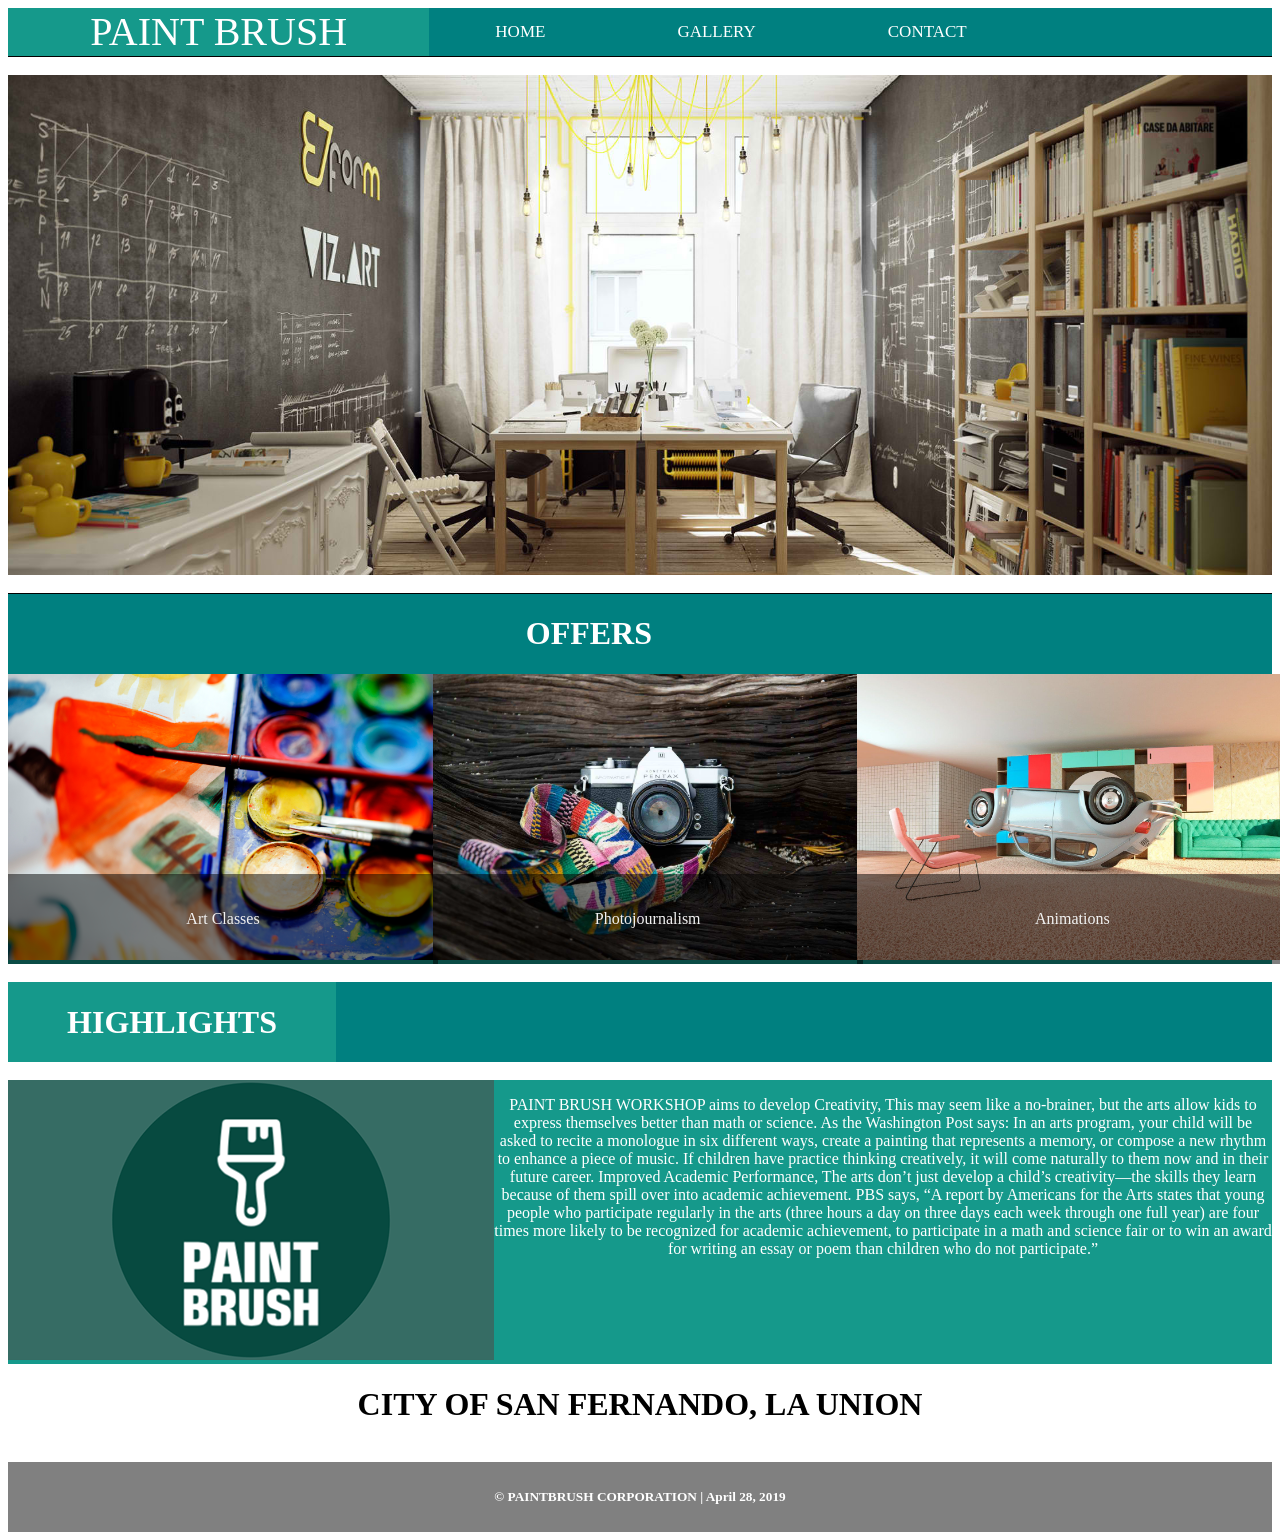
<file: index.html>
<!DOCTYPE html>

<html>
	
	<head>
		
		<title> Paint Brush </title>
		<link rel="stylesheet" href="css/home.css">
		<link rel="icon" type="image/jpg" href="images/logo.png">

	</head>
	
	<body>
		
		<div class="menu">
				<div class="img">PAINT BRUSH</div>
			<div class="hahaha">
				<a href="index.html">HOME</a>
				<a href="gallery.html">GALLERY</a>
				<a href="contact.html">CONTACT</a>
			</div>
		</div>
		<br>


		<div class="hd">
		</div>
		<br>
		<div class="box38">
			<div class="box39">
			</div>
			<div class="box40">
				<h1>OFFERS</h1>
			</div>
		</div>
		<div class="box41">
			<div class="box42">
				<img src="images/14.jpg" width="430px">
				<div class="box43">
					<p> Art Classes</p>
				</div>
			</div>
			<div class="box44">
				<img src="images/15.jpg" width="430px">
				<div class="box45">
					<p> Photojournalism</p>
				</div>
			</div>
			<div class="box46">
				<img src="images/16.jpg" width="430px" >
				<div class="box47">
					<p> Animations </p>
				</div>
			</div>
		</div>
	<br>
		<div class="main">
			<div class="box2">
				<h1>HIGHLIGHTS</h1>
			</div>
			
			<div class="box3">
			</div>
	
		</div>
		<br>
		<div class="dessert">
		
			<div class="box5">
			<img src="images/logo.png">
			</div>
		
			<p> PAINT BRUSH WORKSHOP aims to develop Creativity, This may seem like a no-brainer, but the arts allow kids to express themselves better than math or science. As the Washington Post says: In an arts program, your child will be asked to recite a monologue in six different ways, create a painting that represents a memory, or compose a new rhythm to enhance a piece of music. If children have practice thinking creatively, it will come naturally to them now and in their future career.
				Improved Academic Performance, The arts don’t just develop a child’s creativity—the skills they learn because of them spill over into academic achievement. PBS says, “A report by Americans for the Arts states that young people who participate regularly in the arts (three hours a day on three days each week through one full year) are four times more likely to be recognized for academic achievement, to participate in a math and science fair or to win an award for writing an essay or poem than children who do not participate.”</p>
			
			
		</div>
		<h1> CITY OF SAN FERNANDO, LA UNION </h1>
		<br>

		<div class="last">
			<h5> &copy PAINTBRUSH CORPORATION | April 28, 2019 </h5>
		</div>
	</body>
</html>
</file>
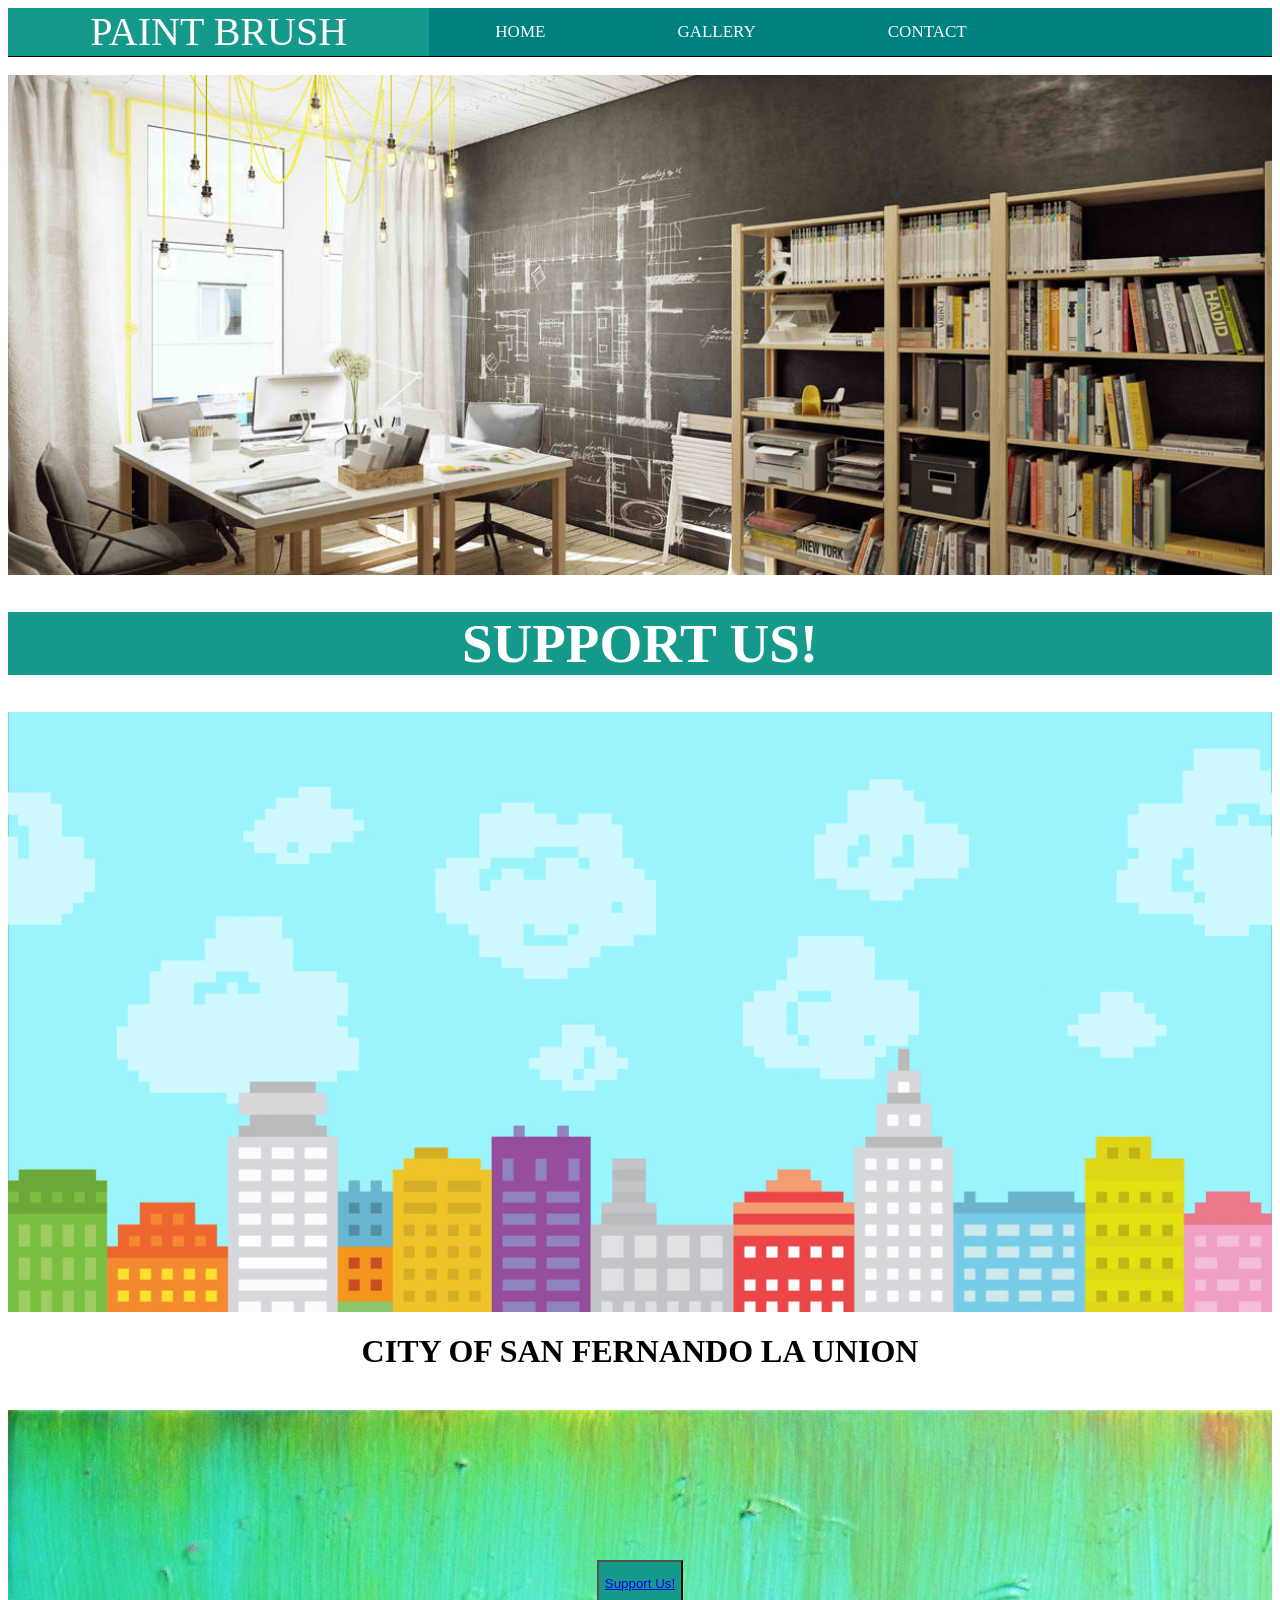
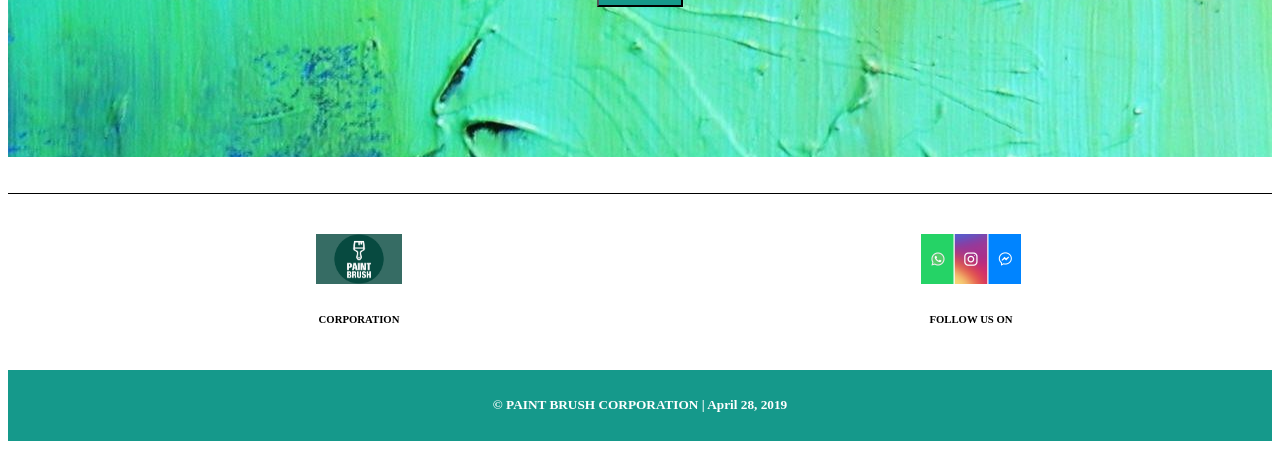
<file: contact.html>
<!DOCTYPE html>
<html>
	<head>
		<title> Contact </title>
		<link rel="stylesheet" href="css/contact.css">
		
	</head>
	<body>
		<div class="menu">
				 <div class="img">PAINT BRUSH</div>
			<div class="hahaha">
				<a href="index.html">HOME</a>
				<a href="gallery.html">GALLERY</a>
				<a href="contact.html">CONTACT</a>
			</div>
		</div>
		<br> 
		
		<div class="map">
		</div>
		<h1 class="iyoo"> SUPPORT US! </h1>
		<h5 class="iyooo"> </h5>
		<div class="sf">
		</div>
		<h1>CITY OF SAN FERNANDO LA UNION</h1>
		<br>
		<div class="eye">
		<button><p><a href="https://www.facebook.com" class="facebook">Support Us!</a>  </p></button>
		</div>
		<br>
		<br>
		<div class="paa">
			<div class="paa2">
				<img src="images/logo.png" height="50px">
				<h6> CORPORATION </h6>
			</div>
			<div class="paa3">
				<img src="images/z.png" height="50px">
				<h6> FOLLOW US ON </h6>
			</div>
		</div>
		<div class="last">
			<h5> &copy PAINT BRUSH CORPORATION | April 28, 2019 </h5>
		</div>
	</body>
</html>
</file>
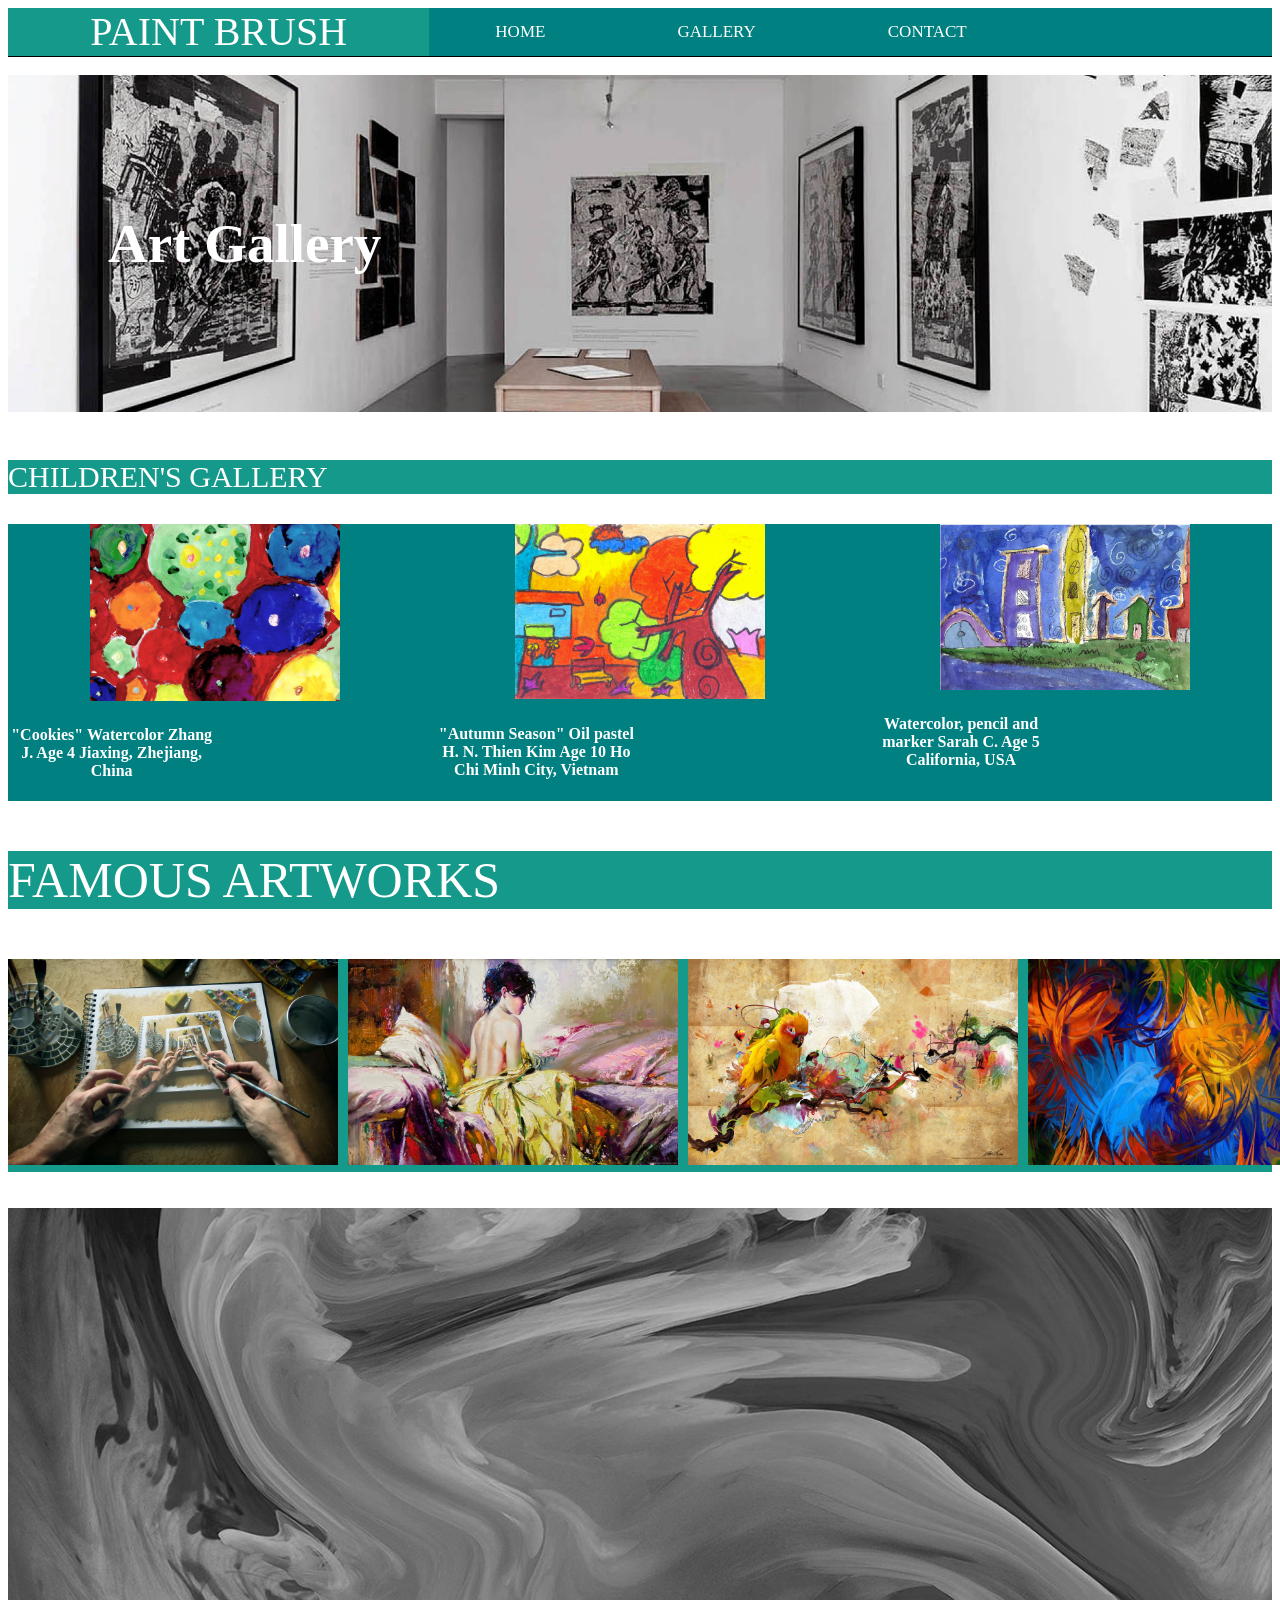
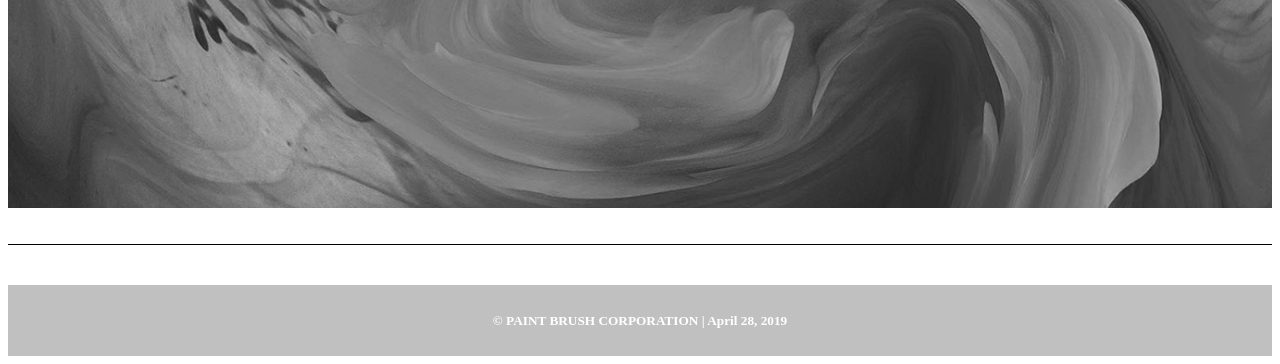
<file: gallery.html>
<!DOCTYPE html>
<html>
	<head>
		<title> Gallery </title>
		<link rel="stylesheet" href="css/gallery.css">
		<link rel="icon" type="image/jpg" href="images/logo.jpg">

	</head>
	<body>
		<div class="menu">
				<div class="img">PAINT BRUSH</div>
			<div class="hahaha">
				<a href="index.html">HOME</a>
				<a href="gallery.html">GALLERY</a>
				<a href="contact.html">CONTACT</a>
			</div>
		</div>
		<br>
		<div class="haheha">
			<h1> Art Gallery </h1>
		</div>
		<br>
		<div class="top">
		 <p>CHILDREN'S GALLERY</p>
		 </div>
		<div class="hello">
			<div class="hohoho">
				<img src="images/qw.jpg" width="250px">
				<div class="lala">
					<div class="lele">
					
					<h4> "Cookies" Watercolor Zhang J. Age 4 Jiaxing, Zhejiang, China </h4>
					</div>
					
				</div>
			</div>
			<div class="huhuhu">
				<img src="images/qwe.jpg" width="250px">
				<div class="kaka">
					<div class="keke">
				
				<h4> "Autumn Season" Oil pastel H. N. Thien Kim Age 10 Ho Chi Minh City, Vietnam </h4>
				</div>
				
			</div>
			</div>
			<div class="heheho">
				<img src="images/-.png" width="250px">
				<div class="jaja">
					<div class="jeje">
						
						<h4> Watercolor, pencil and marker Sarah C. Age 5 California, USA</h4>
					</div>
					
				</div>
			</div>
		</div>

		<div class="fave">
			<p> FAMOUS ARTWORKS </p>
		</div>
		<div class="favo">
			<div class="yaya">
				<img src="images/qa.jpg" width="330px">
				<div class="uuuu">
				<div class="tata">
					
				</div>
				
				</div>
			</div>
			<div class="yeye">
				<img src="images/qaz.jpg" width="330px">
				<div class="oooo">
				<div class="wawa">
					
				</div>
				
				</div>
			</div>
			<div class="yiyi">
				<div class="hhhh">
				<img src="images/ws.jpg" width="330px">
				</div>
				<div class="eeee">
				<div class="rara">
					
				</div>
				
				</div>
			</div>
			<div class="yuyu">
				<div class="ssss">
				<img src="images/wsx.jpg" width="330px">
				</div>
				<div class="aaaa">
				<div class="nunu">
				
				</div>
				
				</div>
		</div>
		</div>
		<br>
		<br>
		<div class="bloom">
			
			<div class="takbo">
			</div>
			
		</div>
		<br>
		
		</div>
		<br>
		<div class="paa">
			
			
		</div>
		<div class="last">
			<h5> &copy PAINT BRUSH CORPORATION |  April 28, 2019</H5>
		</div>
	</body>
</html>
</file>
<file: css/home.css>
body {
	background: white;
	font-family: Arial Black;
	text-align: center;
}
.menu  {
    overflow: hidden;
	display: grid;
	grid-template-columns: 1fr 2fr;
	border-bottom: .5px #000 solid;
}
.hahaha{
	background:#008080;

}
.img{
	background:#15998b;
	color:#FFFFFF;
	font-family:Arial Black;
	font-size:40px;
}
.menu a {
    float: left;
	color:#FFFFFF;
    text-align: left;
    padding: 14px 16px;
    text-decoration: none;
    font-size: 17px;
	margin-left: 50px;
	margin-right: 50px;
	
}
.menu a:hover {
    color: #C0C0C0;
}

.hd {
	background: url("../images/6.jpg");
	background-repeat:no-repeat;
	background-size: cover;
	background-position: center;
	padding: 250px;
}
 
 .intro-text {
	padding-top: 250px;
	padding-bottom: 200px;
	text-align: center;
}
.box38 {
	background:#008080;
	display: grid;
	border-top: .5px #000 solid;
	grid-template-columns: 1fr 1fr;
	
}


.box40 {
	margin-right: 620px;
	font-family:Arial Black;
	font-size: 16px;
	text-align: center;
	color:#FFFFFF;
}
.box42 {
	position: relative; 
	max-width: 390px; 
}
.box43 {
	position: absolute; 
	bottom: 0px; 
	background: rgba(0, 0, 0, 0.5) ; 
	color: #f1f1f1; 
	width: 100%; 
	padding: 20px;
}
.box44 {
  position: relative; 
  max-width: 390px; 
}
.box45{
  position: absolute; 
  bottom: 0px; 
  background: rgba(0, 0, 0, 0.5); 
  color: #f1f1f1; 
  width: 100%; 
  padding: 20px;
}
.box46 {
	position: relative; 
	max-width: 390px; 
}
.box47 {
	position: absolute; 
	bottom: 0px; 
	background: rgba(0, 0, 0, 0.5); 
	color: #f1f1f1; 
	width: 100%; 
	padding: 20px;
}
.box41 {
	background:#15998b;
	display: grid;
	grid-gap: 10px;
	grid-template-columns: 1fr 1fr 1fr;
	
}

.main {
	text-align: left;
	display: grid;
	grid-template-columns: 3fr 1fr;
	background: #008080;
}
.box2{
	margin-right: 620px;
	font-family:Arial Black;
	font-size: 16px;
	text-align: center;
	color:#FFFFFF;
	background: #15998b;
}
.box h5{
	color: #C2C0BE;
}
.box3 {
	margin-right:px;
	background: #008080;
	
}
.dessert{
	text-align: center-left;
	display: grid;
	grid-template-columns: 1fr 3fr;
	background: #15998b;
	color:#FFFFFF;
	
}
.box6 h5{
	color: #C2C0BE;
}

.box5 {
	margin-left: 0px;
	
}
.box6{
	padding:40px;
}


.paa {
	border-top: .5px #000 solid;
	padding: 20px;
	display: grid;
	grid-template-columns: 1fr 1fr;
}


.paa2 {
	margin-left: 50px;
	margin-top: 20px;
}

.last {
	background:#808080;
	padding: 5px;
	color:#FFFFFF;
}
.last a{

	text-decoration: none;
}
.last a:hover {
	color: gray;
}

.p {
	text-align: center;
}
</file>
<file: css/contact.css>
body {
	background: white;
	font-family: Arial Black;
	text-align: center;
}
.menu  {
    overflow: hidden;
	display: grid;
	grid-template-columns: 1fr 2fr;
	border-bottom: .5px #000 solid;
	background:#008080;
}
.menu a {
    float: left;
    color:#FFFFFF;
    text-align: left;
    padding: 14px 16px;
    text-decoration: none;
    font-size: 17px;
	margin-left: 50px;
	margin-right: 50px;
}
.menu a:hover {
    color: #C0C0C0;
}
.map {
	background: url(../images/9.jpg);
	background-repeat:no-repeat;
	background-size: cover;
	background-position: center;
	padding: 250px;
}
.img{
	background:#15998b;
	color:#FFFFFF;
	font-family:Arial Black;
	font-size:40px;
}

}
.iyooo{
	font-size:20px;
	font-family:Arial Black;
	background:#15998b;
}
.iyoo{
	font-size:55px;
	font-family:Arial Black;
	background: #15998b;
	color:#FFFFFF;
}
.sf {
	background: url(../images/t.png);
	background-repeat:no-repeat;
	background-size: cover;
	background-position: center;
	padding: 300px;
}
button{
	background:#15998b;
}
.eye {
	background: url(../images/y.jpg);
	padding: 150px;
}
.paa {
	border-top: .5px #000 solid;
	padding: 20px;
	display: grid;
	grid-template-columns: 1fr 1fr;
}


.paa2 {
	margin-left: 50px;
	margin-top: 20px;
}	

.paa3 {
	margin-left: 50px;
	margin-top: 20px
}

.last {
	background:#15998b;
	padding: 5px;
	color:#FFFFFF;
}
.last a{
	color: black;
	text-decoration: none;
}
.last a:hover {
	color: silver;
}
</file>
<file: css/gallery.css>
body {
	background: white;
	font-family: Arial Black;
	text-align: center;
}
.menu  {
    overflow: hidden;
	display: grid;
	grid-template-columns: 1fr 2fr;
	border-bottom: .5px #000 solid;
	background:#008080;

}
.jack{
	background:silver;
}
.coke{
	background:silver;
}
.jojo{
	background:silver;
}
.menu a {
    float: left;
    color:#FFFFFF;
    text-align: left;
    padding: 14px 16px;
    text-decoration: none;
    font-size: 17px;
	margin-left: 50px;
	margin-right: 50px;
}
.img{
	background:#15998b;
	color:#FFFFFF;
	font-family:Arial Black;
	font-size:40px;
}
.menu a:hover {
    color: silver;
}
.haheha {
	background: url("../images/aa.jpg");
	background-repeat:no-repeat;
	background-size: cover;
	background-position: center;
	padding: 100px;
	text-align: left;
	color:#FFFFFF;
}

.hehahe { 
	margin-left: 20px
}	
.haheha h1{
	font-size: 55px;
	font-family:Arial Black;
}
.haheha p{
	font-size: 20px;
}

.top {
	font-size: 150px;
	text-align: left;
	background: #15998b;
	color:#FFFFFF;
	font-family:Arial Black;
}
.top p{
	font-size:30px;
	font-family:Arial Black;
}

.hello {
	display: grid;
	grid-gap: 10px;
	grid-template-columns: 1fr 1fr 1fr;
	color:#FFFFFF;
	background:#008080;
}
.lala {
	display: grid;
	grid-template-columns: 1fr 1fr;
}

.kaka {
	display: grid;
	grid-template-columns: 1fr 1fr;
}
.jaja {
	display: grid;
	grid-template-columns: 1fr 1fr;	
}
.fave {
	font-size: 50px;
	text-align: left;
	background: #15998b;
	color:#FFFFFF;
	font-family:Arial Black;
}
.favo {
	display: grid;
	grid-gap: 10px;
	grid-template-columns: 1fr 1fr 1fr 1fr;
	background:#15998b;
	color:#FFFFFF;
}
.favo h4{
	color:#FFFFFF;
}


.aaaa {
	display: grid;
	grid-gap: 10px;
	grid-template-columns: 1fr 1fr;

}
.eeee {
	margin-top: 0px;
	display: grid;
	grid-gap: 10px;
	grid-template-columns: 1fr 1fr;

}

.oooo {
	display: grid;
	grid-gap: 10px;
	grid-template-columns: 1fr 1fr;
	margin-top: 3px;
}
.uuuu {
	display: grid;
	grid-gap: 10px;
	grid-template-columns: 1fr 1fr;
	margin-top: 3px;
}
.bloom p{
	font-size: 50px;
	text-align:left;
}
.run {
	display: grid;
	grid-gap: 10px;
	grid-template-columns: 1fr 1fr 1fr 1fr
}

.takbo {
	background: url(../images/er.jpg);
	background-repeat:no-repeat;
	background-size: cover;
	background-position: center;
	padding: 300px;
}
.oo{
	background:#4C3F09;
	color:#FFF1B5;
	font-family:Brush Script MT;
}

.ffff {

	display: grid;
	grid-template-columns: 1fr 1fr;
}
.cccc {

	display: grid;
	grid-template-columns: 1fr 1fr;
}

.paa {
	border-top: .5px #000 solid;
	padding: 20px;
	display: grid;
	grid-template-columns: 1fr 1fr;
}

.paa2 {
	margin-left: 50px;
	margin-top: 20px;
}
.last {
	background:silver;
	padding: 5px;
	color:#FFFFFF;
}
.last a{
	color:white;
	text-decoration: none;
}
.last a:hover {
	color: gray;
}
</file>
